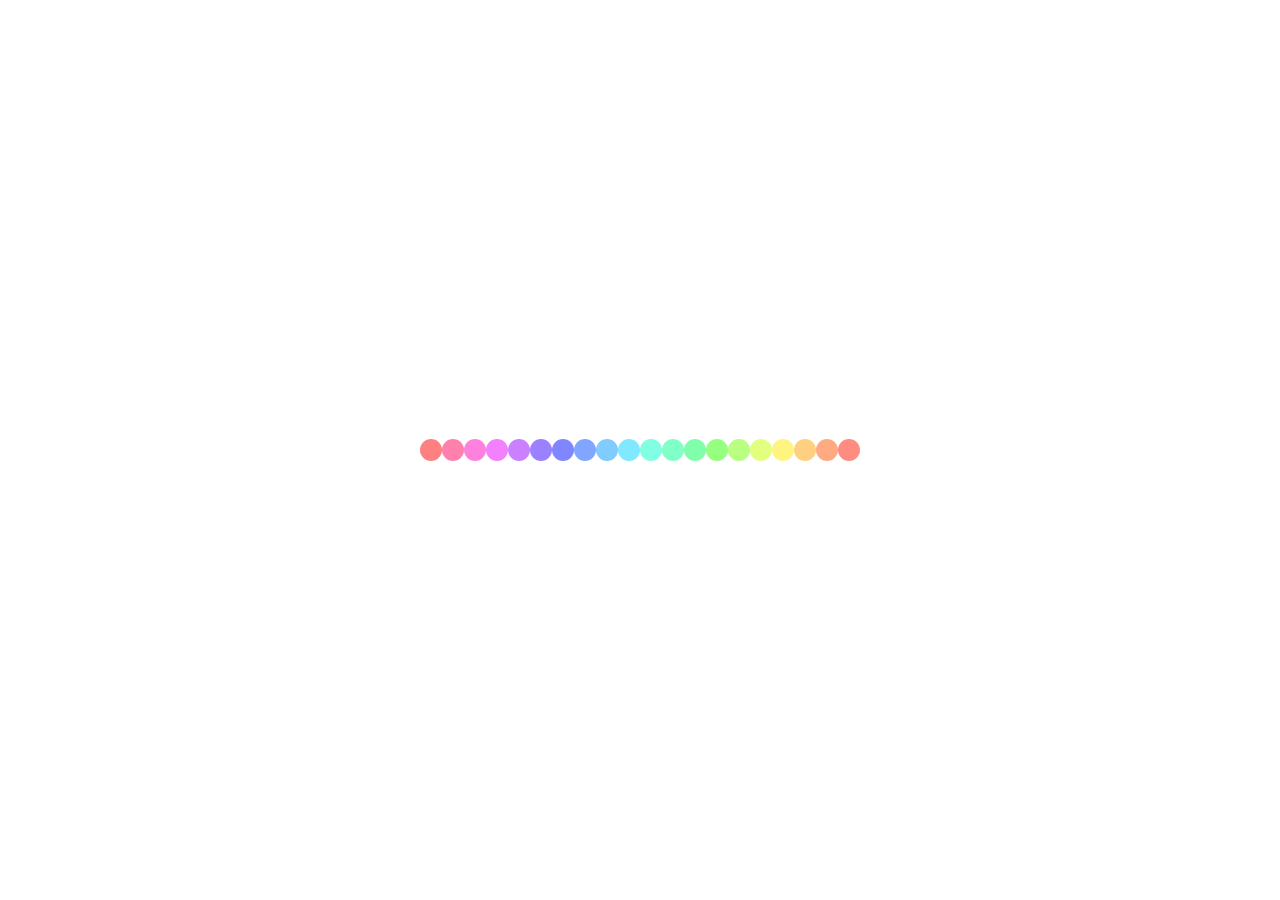
<file: cp-prev.html>
<!DOCTYPE html>
<html>
    <head>
        <link rel="stylesheet" type="text/css" href="styles/style.css">
    </head>
    <body ng-app="boxesApp">
        <div ng-controller="boxesCtrl" class="container">
            <div>
                <div>
                    <div>
                        <div class="controls" bx-controls="colors"></div>
                    </div>
                </div>
            </div>
        </div>
        <script type="text/javascript" src="libs/angular.min.js"></script>
        <script type="text/javascript" src="scripts/app.js"></script>
        <script type="text/javascript" src="scripts/boxesCtrl.js"></script>
        <script type="text/javascript" src="scripts/bxControls.js"></script>
    </body>
</html>
</file>
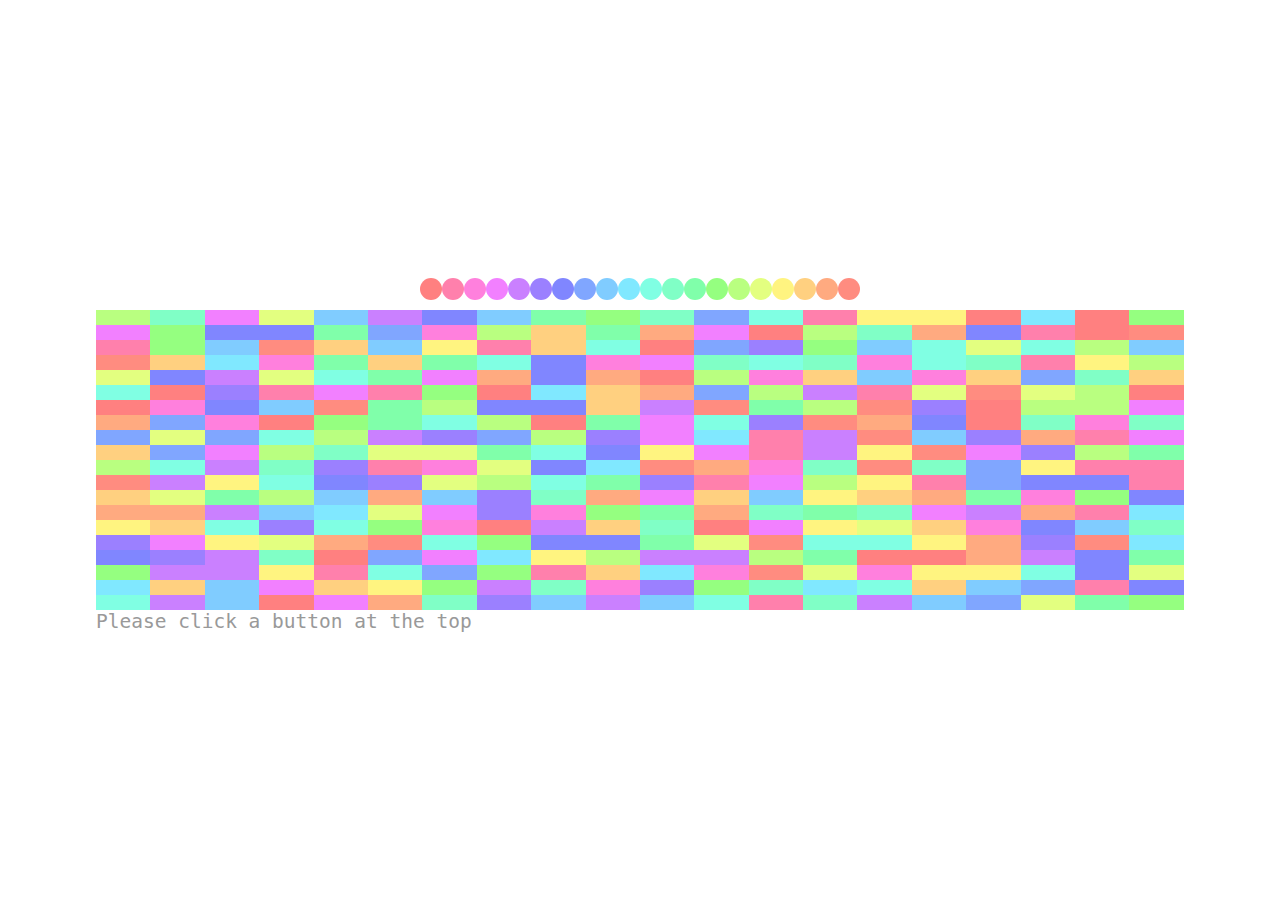
<file: deep-watch.html>
<!DOCTYPE html>
<html>
    <head>
        <link rel="stylesheet" type="text/css" href="styles/style.css">
    </head>
    <body ng-app="boxesApp">
        <div ng-controller="boxesCtrl" class="container">
            <div>
                <div>
                    <div>
                        <div class="controls" bx-controls="colors"></div>
                        <div class="boxes-container" bx-boxes="boxes"></div>
                        <div class="time">
                            <span ng-show="time">Button click responded in {{time}}ms</span>
                            <span ng-hide="time">Please click a button at the top</span>
                        </div>
                    </div>
                </div>
            </div>
        </div>
        <script type="text/javascript" src="libs/angular.min.js"></script>
        <script type="text/javascript" src="scripts/app.js"></script>
        <script type="text/javascript" src="scripts/boxesCtrl.js"></script>
        <script type="text/javascript" src="scripts/bxControls.js"></script>
        <script type="text/javascript" src="scripts/bxBoxesDeepWatch.js"></script>
    </body>
</html>
</file>
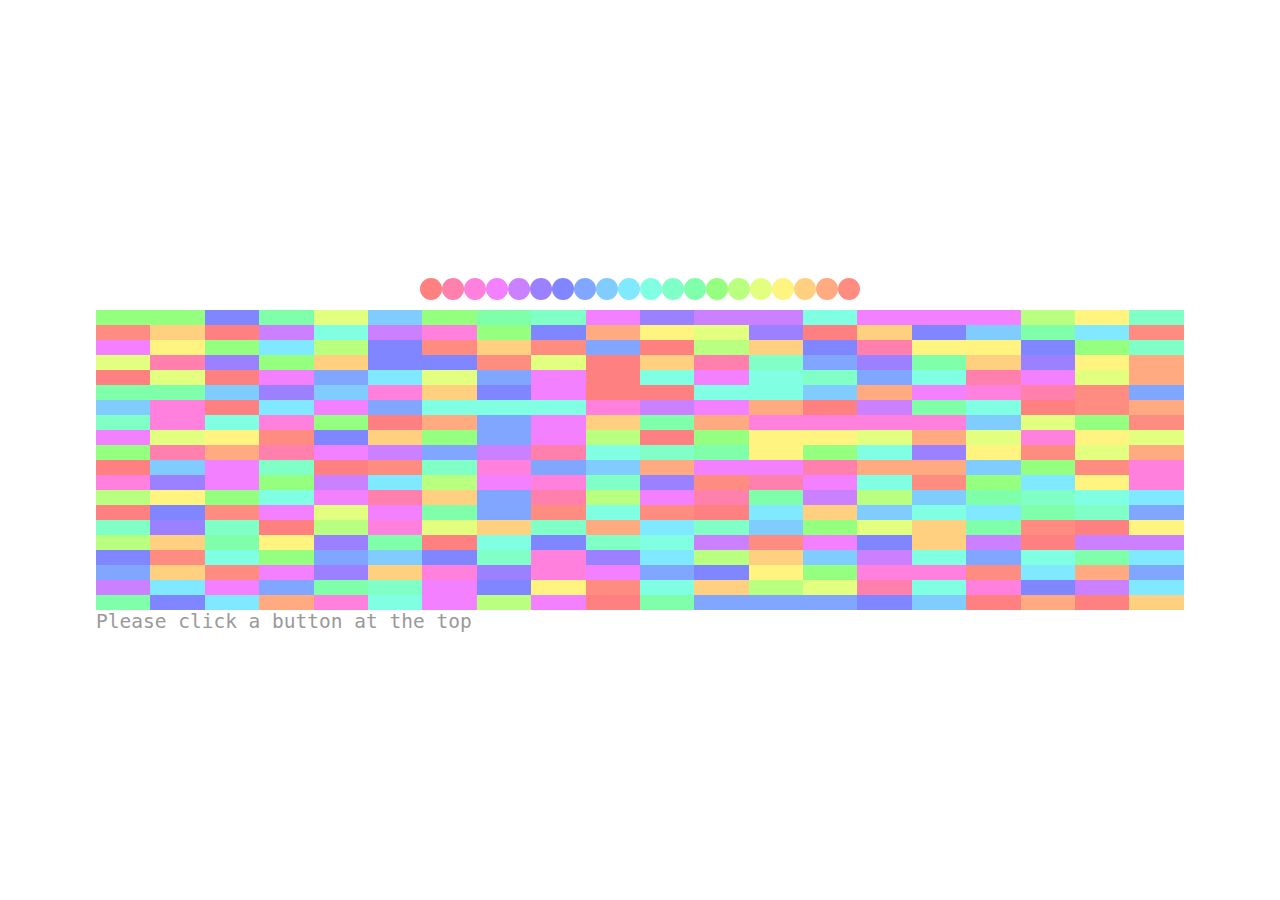
<file: ng-repeat.html>
<!DOCTYPE html>
<html>
    <head>
        <link rel="stylesheet" type="text/css" href="styles/style.css">
    </head>
    <body ng-app="boxesApp">
        <div ng-controller="boxesCtrl" class="container">
            <div>
                <div>
                    <div>
                        <div class="controls" bx-controls="colors"></div>
                        <div class="boxes-container" bx-boxes="boxes"></div>
                        <div class="time">
                            <span ng-show="time">Button click responded in {{time}}ms</span>
                            <span ng-hide="time">Please click a button at the top</span>
                        </div>
                    </div>
                </div>
            </div>
        </div>
        <script type="text/javascript" src="libs/angular.min.js"></script>
        <script type="text/javascript" src="scripts/app.js"></script>
        <script type="text/javascript" src="scripts/boxesCtrl.js"></script>
        <script type="text/javascript" src="scripts/bxControls.js"></script>
        <script type="text/javascript" src="scripts/bxBoxesNgRepeat.js"></script>
    </body>
</html>
</file>
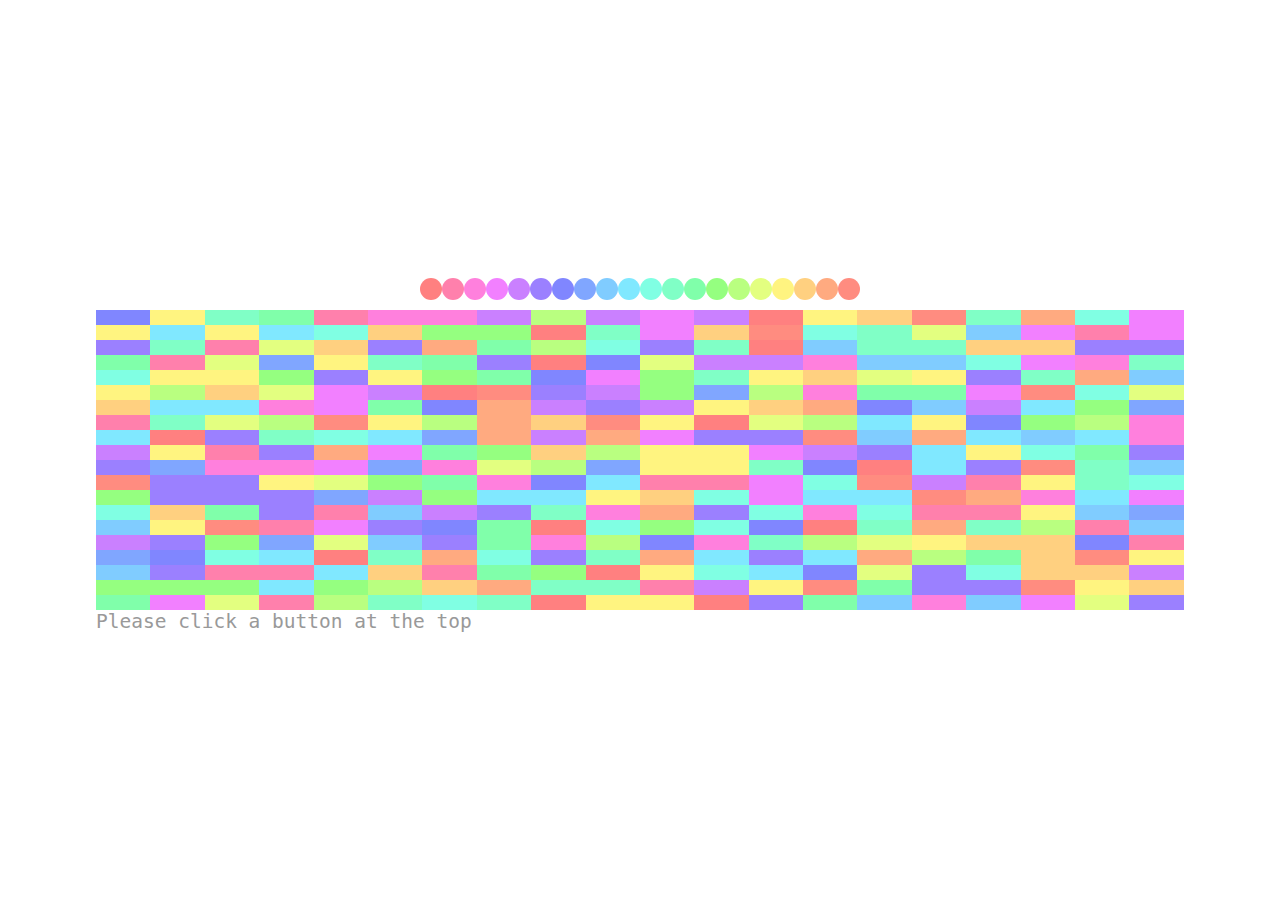
<file: shallow-watch.html>
<!DOCTYPE html>
<html>
    <head>
        <link rel="stylesheet" type="text/css" href="styles/style.css">
    </head>
    <body ng-app="boxesApp">
        <div ng-controller="boxesCtrl" class="container">
            <div>
                <div>
                    <div>
                        <div class="controls" bx-controls="colors"></div>
                        <div class="boxes-container" bx-boxes="boxes"></div>
                        <div class="time">
                            <span ng-show="time">Button click responded in {{time}}ms</span>
                            <span ng-hide="time">Please click a button at the top</span>
                        </div>
                    </div>
                </div>
            </div>
        </div>
        <script type="text/javascript" src="libs/angular.min.js"></script>
        <script type="text/javascript" src="scripts/app.js"></script>
        <script type="text/javascript" src="scripts/boxesCtrl.js"></script>
        <script type="text/javascript" src="scripts/bxControls.js"></script>
        <script type="text/javascript" src="scripts/bxBoxesShallowWatch.js"></script>
    </body>
</html>
</file>
<file: styles/style.css>
html, body {
    width: 100%;
    height: 100%;
    margin: 0;
    padding: 0;
}
.container{
    display: table;
    width: 100%;
    height: 100%;
}
.container>div{
    display: table-row;
}
.container>div>div{
    display: table-cell;
    vertical-align: middle;
}
.container>div>div>div{
    width: 85%;
    margin: 0 auto;
}
.boxes-container{
    width: 100%;
    height: 300px;
}
.controls{
    text-align: center;
    margin: 10px 0;
}
.box {
    width: 5%;
    height: 5%;
    float: left;
}
.box.opened{
    background: black !important;
}
.time{
    color: #999;
    font-family: monospace;
    font-size: 1.5em;
}
.color-btn{
    width: 20px;
    height: 20px;
    display: inline-block;
    border-radius: 100px;
    border: 1px transparent solid;
    cursor: pointer;
}
.color-btn.opened{
    border: 1px black solid;
}
</file>
